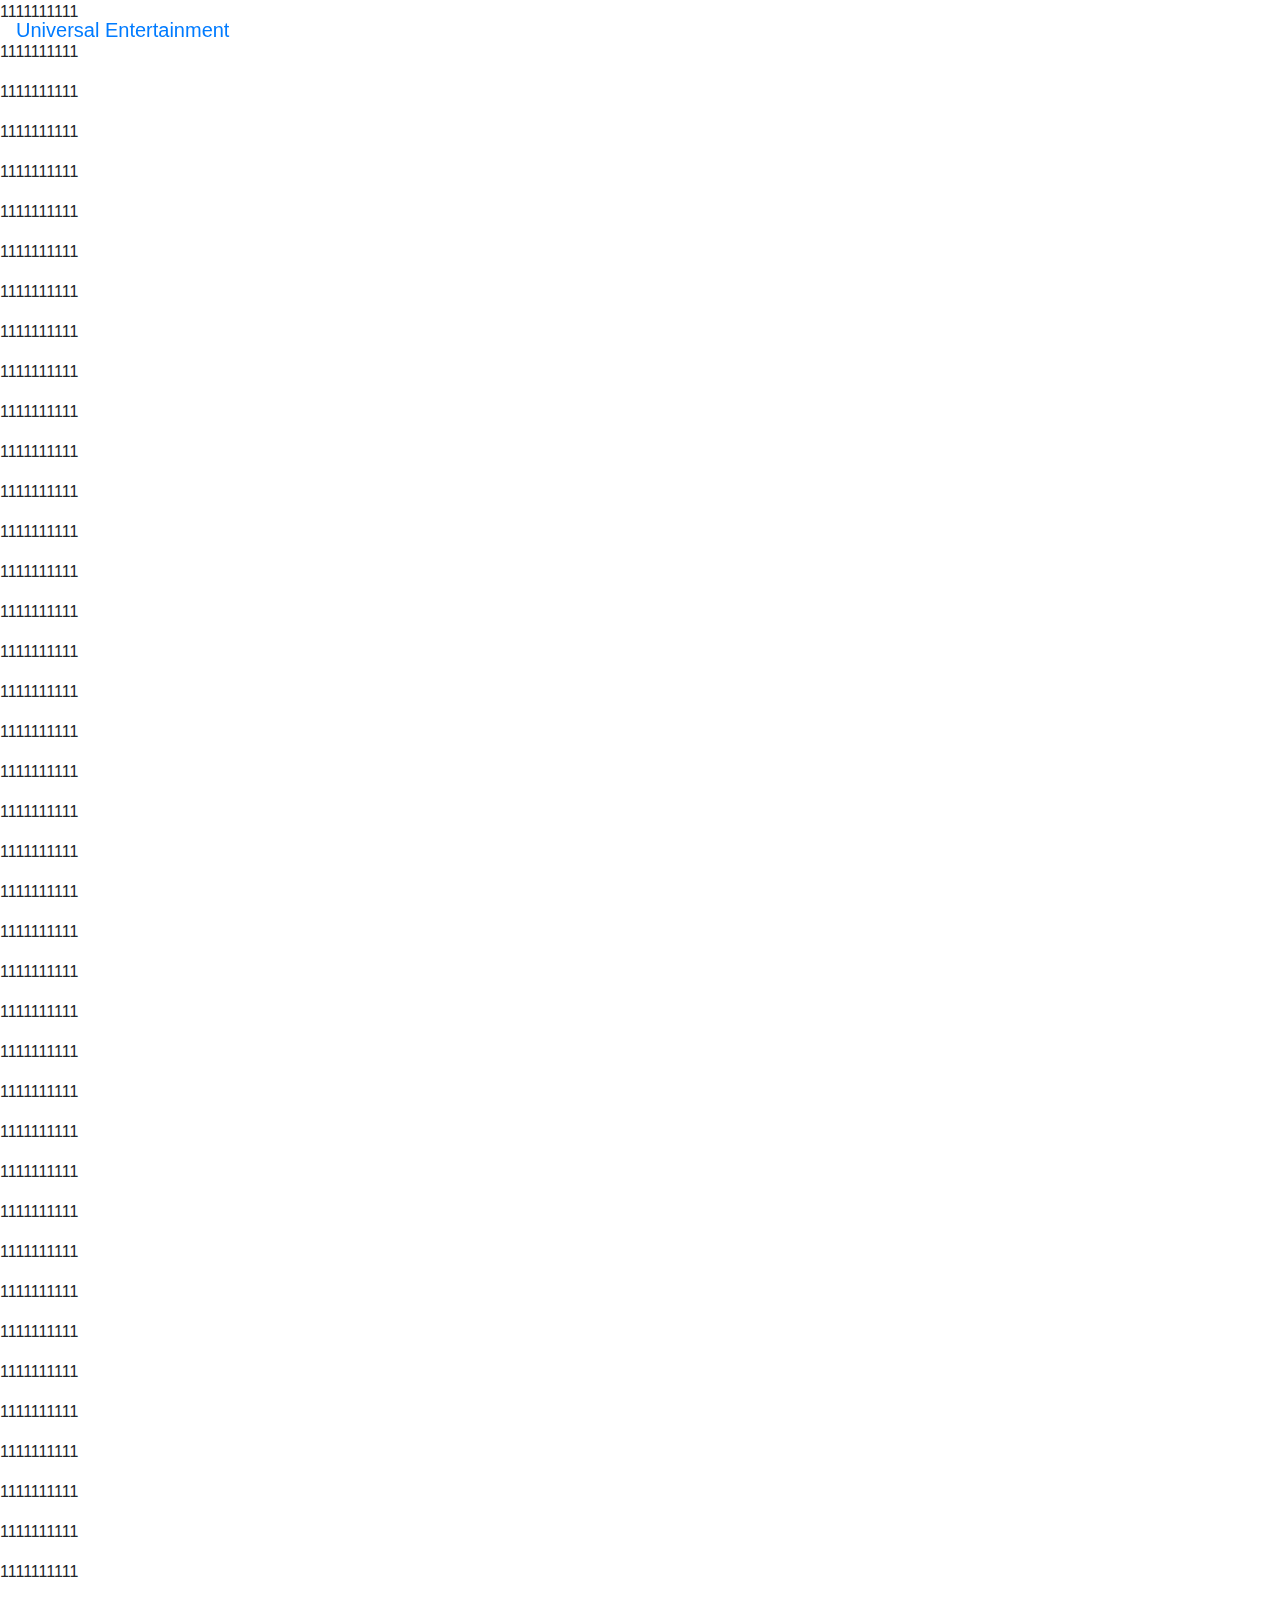
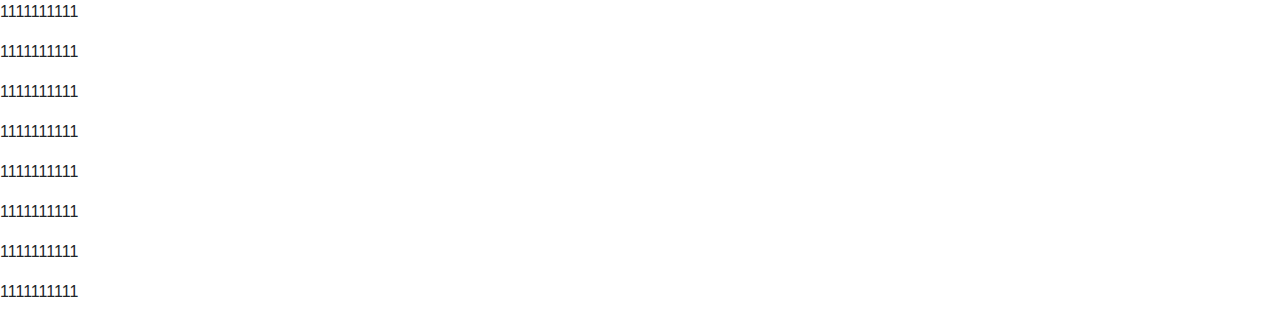
<file: about.html>
<!DOCTYPE html>
<html lang="en">
<head>
    <meta charset="UTF-8">
    <meta name="viewport" content="width=device-width, initial-scale=1.0">

    <!-- Bootstrap CSS -->
    <link rel="stylesheet" href="https://cdn.jsdelivr.net/npm/bootstrap@4.3.1/dist/css/bootstrap.min.css" integrity="sha384-ggOyR0iXCbMQv3Xipma34MD+dH/1fQ784/j6cY/iJTQUOhcWr7x9JvoRxT2MZw1T" crossorigin="anonymous">
    <link rel="stylesheet" href="styles.css">
    <title>Universal Entertainment Intro</title>
</head>
<body>
<div>
    <nav class="navbar navbar-expand-lg transparent-navbar sticky-top">
        <div class="container-fluid">
            <a class="navbar-brand" href="#">
                Universal Entertainment
            </a>
            <button class="navbar-toggler" type="button" data-toggle="collapse" data-target="#navbarNavAltMarkup" aria-controls="navbarNavAltMarkup" aria-expanded="false" aria-label="Toggle navigation">
                <span class="navbar-toggler-icon"></span>
            </button>
            <div class="collapse navbar-collapse justify-content-end" id="navbarNavAltMarkup">
                <div class="navbar-nav">
                    <a class="nav-link active mr-4" href="#">Home</a>
                    <a class="nav-link mr-4" href="#">About</a>
                    <a class="nav-link mr-4" href="#">Contact</a>
                    <a class="nav-link mr-4" href="#">Market</a>
                </div>
            </div>
        </div>
    </nav>
</div>




<p>1111111111</p>
<p>1111111111</p>
<p>1111111111</p>
<p>1111111111</p>
<p>1111111111</p>
<p>1111111111</p>
<p>1111111111</p>
<p>1111111111</p>
<p>1111111111</p>
<p>1111111111</p>
<p>1111111111</p>
<p>1111111111</p>
<p>1111111111</p>
<p>1111111111</p>
<p>1111111111</p>
<p>1111111111</p><p>1111111111</p>
<p>1111111111</p>
<p>1111111111</p>
<p>1111111111</p>
<p>1111111111</p>
<p>1111111111</p>
<p>1111111111</p>
<p>1111111111</p><p>1111111111</p>
<p>1111111111</p>
<p>1111111111</p>
<p>1111111111</p>
<p>1111111111</p>
<p>1111111111</p>
<p>1111111111</p>
<p>1111111111</p><p>1111111111</p>
<p>1111111111</p>
<p>1111111111</p>
<p>1111111111</p>
<p>1111111111</p>
<p>1111111111</p>
<p>1111111111</p>
<p>1111111111</p><p>1111111111</p>
<p>1111111111</p>
<p>1111111111</p>
<p>1111111111</p>
<p>1111111111</p>
<p>1111111111</p>
<p>1111111111</p>
<p>1111111111</p>










<!-- Optional JavaScript -->
<!-- jQuery first, then Popper.js, then Bootstrap JS -->
<script src="https://code.jquery.com/jquery-3.3.1.slim.min.js" integrity="sha384-q8i/X+965DzO0rT7abK41JStQIAqVgRVzpbzo5smXKp4YfRvH+8abtTE1Pi6jizo" crossorigin="anonymous"></script>
<script src="https://cdn.jsdelivr.net/npm/popper.js@1.14.7/dist/umd/popper.min.js" integrity="sha384-UO2eT0CpHqdSJQ6hJty5KVphtPhzWj9WO1clHTMGa3JDZwrnQq4sF86dIHNDz0W1" crossorigin="anonymous"></script>
<script src="https://cdn.jsdelivr.net/npm/bootstrap@4.3.1/dist/js/bootstrap.min.js" integrity="sha384-JjSmVgyd0p3pXB1rRibZUAYoIIy6OrQ6VrjIEaFf/nJGzIxFDsf4x0xIM+B07jRM" crossorigin="anonymous"></script>
<script src="javascript.js"></script>
</body>
</html>
</file>
<file: styles.css>
@import url('https://fonts.googleapis.com/css2?family=Cinzel:wght@400..900&family=Montserrat:ital,wght@0,100..900;1,100..900&family=Play:wght@400;700&family=Unna:ital,wght@0,400;0,700;1,400;1,700&display=swap');
@import url('https://fonts.googleapis.com/css2?family=Cinzel:wght@400..900&family=Montserrat:ital,wght@0,100..900;1,100..900&family=Play:wght@400;700&family=Unna:ital,wght@0,400;0,700;1,400;1,700&display=swap');

.transparent-navbar {
    z-index: 1030;
    position: fixed;
    width: 100%;
    top: 0;
    background: transparent;
    transition: background 1s ease; /* 确保其他变化也平滑 */
}

@keyframes fillBlack {
    from {
        background: transparent;
    }
    to {
        background: rgba(0, 0, 0, 0.7);
    }
}

.navbar-full-black {
    background-color: rgba(0, 0, 0, 0.7); /* 应用深色背景 */
    animation: fillBlack 1s forwards; /* 动画持续1秒，并且在结束时保持状态 */
}



.navbar-nav .navbar-brand{
    color: #ffffff; /* 白色字体 */
    margin-top: 90px; /* 调整导航栏内容和导航栏之间的右侧间距 */
    font-family: "Cinzel", serif;
    font-optical-sizing: auto;
    ont-size: larger;
    font-weight: 450;
    font-style: normal;
    transition: color 0.3s ease, background-color 0.3s ease; /* 平滑过渡 */
    position: relative;
}

.nav-link {
    color: #ffffff; /* 白色字体 */
    font-family: "Cinzel", serif;
    font-optical-sizing: auto;
    font-size: larger;
    font-weight: 450;
    font-style: normal;
    transition: color 0.3s ease, background-color 0.3s ease; /* 平滑过渡 */
    position: relative;
}

#main-brand{
    color: #ffffff; /* 白色字体 */
    font-family: "Cinzel", serif;
    font-optical-sizing: auto;
    font-style: normal;
    transition: color 0.3s ease, background-color 0.3s ease; /* 平滑过渡 */

}

.navbar-nav .navbar-brand:hover,
.nav-link:hover {
    color: #ffd700;
    text-shadow: 0 0 8px rgba(255, 215, 0, 0.8); /* 添加黄金色的阴影 */
}

#main-brand:hover{
    color: #ffd700;
    text-shadow: 0 0 8px rgba(255, 215, 0, 0.8); /* 添加黄金色的阴影 */
}



.navbar-nav .navbar-brand::after,
.nav-link::after {
    content: '';
    position: absolute;
    bottom: -5px;
    left: 0;
    width: 0;
    height: 2px;
    background-color: #ffd700;
    transition: width 0.3s ease;
}

#main-brand:after{
    content: '';
    position: absolute;
    bottom: -5px;
    left: 0;
    width: 0;
    height: 2px;
    background-color: #ffd700;
    transition: width 0.3s ease;
}


.navbar-nav .navbar-brand:hover::after,
.nav-link:hover::after {
    width: 100%; /* 悬停时下划线扩展到完整宽度 */
}

#main-brand:hover::after{
    width: 100%; /* 悬停时下划线扩展到完整宽度 */
}







#video-div-4 {
    position: fixed; /* 设置视频为固定位置 */
    top: 0;
    left: 0;
    width: 100%; /* 视频宽度填充整个视口宽度 */
    height: 100vh; /* 视频高度填充整个视口高度 */
    object-fit: cover; /* 保证视频内容完整覆盖容器 */
    z-index: -1; /* 确保视频位于其他内容之下 */
}

/* 滚动后变化的导航栏样式 */
.navbar-opaque {
    background-color: rgba(0, 0, 0, 0.8) !important; /* 半透明黑色 */
    transition: background-color 0.5s ease;
}


#mainIntro {
    position: absolute; /* 绝对定位 */
    top: 50%; /* 从顶部开始向下偏移 50% */
    left: 50%; /* 从左侧开始向右偏移 50% */
    transform: translate(-50%, -50%); /* 将元素向上和向左移动自身宽度和高度的一半，实现水平和垂直居中 */
    z-index: 9; /* 高于视频的层级 */
    width: 80%; /* 根据需要调整宽度 */
    max-width: 960px; /* 设置最大宽度，以避免在大屏幕上显示过宽 */
    padding: 20px; /* 添加内边距 */
    text-align: center; /* 文字居中对齐 */

}

















#introContent {
    font-family: 'Montserrat', serif;
    font-weight: 150;
    text-shadow: 1px 1px 2px rgba(0, 0, 0, 0.7);
    color: #ffffff; /* 设置文本颜色为黑色 */
    font-size: 1.5rem; /* 调整字体大小 */
}


#introContent span {
    display: inline-block;
    transition: transform 0.1s ease, opacity 1s ease; /* 添加平滑过渡效果 */
}

#introContent:hover span {
    transform: translateY(100px) rotate(720deg); /* 向下移动并旋转每个字母 */
    opacity: 0; /* 文字逐渐消失 */
}


























#introContent {
    font-family: 'Montserrat', serif;
    font-weight: 150;
    text-shadow: 1px 1px 2px rgba(0, 0, 0, 0.7);
    color: #ffffff; /* 设置文本颜色为黑色 */
    font-size: 1.5rem; /* 调整字体大小 */
    transition: transform 0.5s ease; /* 添加平滑过渡效果 */
}

#introContent:hover {
    transform: translateY(20px); /* 向下移动文本 */
}


#introHeading {
    font-family: "Cinzel", serif;
    text-shadow: 1px 1px 2px rgba(0, 0, 0, 0.7);
    color: #ffffff; /* 设置文本颜色为黑色 */
    font-size: 3rem; /* 调整字体大小 */
    font-weight: 500;
}



/* 确保内容滚动在视频之上 */
.container-fluid {
    position: relative;
    z-index: 9; /* 高于视频的层级 */
    width: 100%; /* 根据需要调整 */
    padding: 0; /* 移除内边距 */
    margin: 0; /* 移除外边距 */
}


.content-panel {
    background-color: rgba(255, 255, 255, 0.8); /* 半透明背景 */
    margin-top: 100vh;
    padding: 20px;
}




.content {
    color: #0d0d0d; /* Dark color for text */
    font-size: 18px; /* Slightly larger text for readability */
    line-height: 1.6; /* Improved line spacing */
    text-align: center; /* 添加文本居中 */
}

.btn.cta.black {
    background-color: #000; /* Black button */
    color: #fff; /* White text */
    padding: 10px 20px;
    font-size: 16px;
    transition: background-color 0.3s ease;
}

.btn.cta.black:hover {
    background-color: #333; /* Darken button on hover */
    cursor: pointer;
}
</file>
